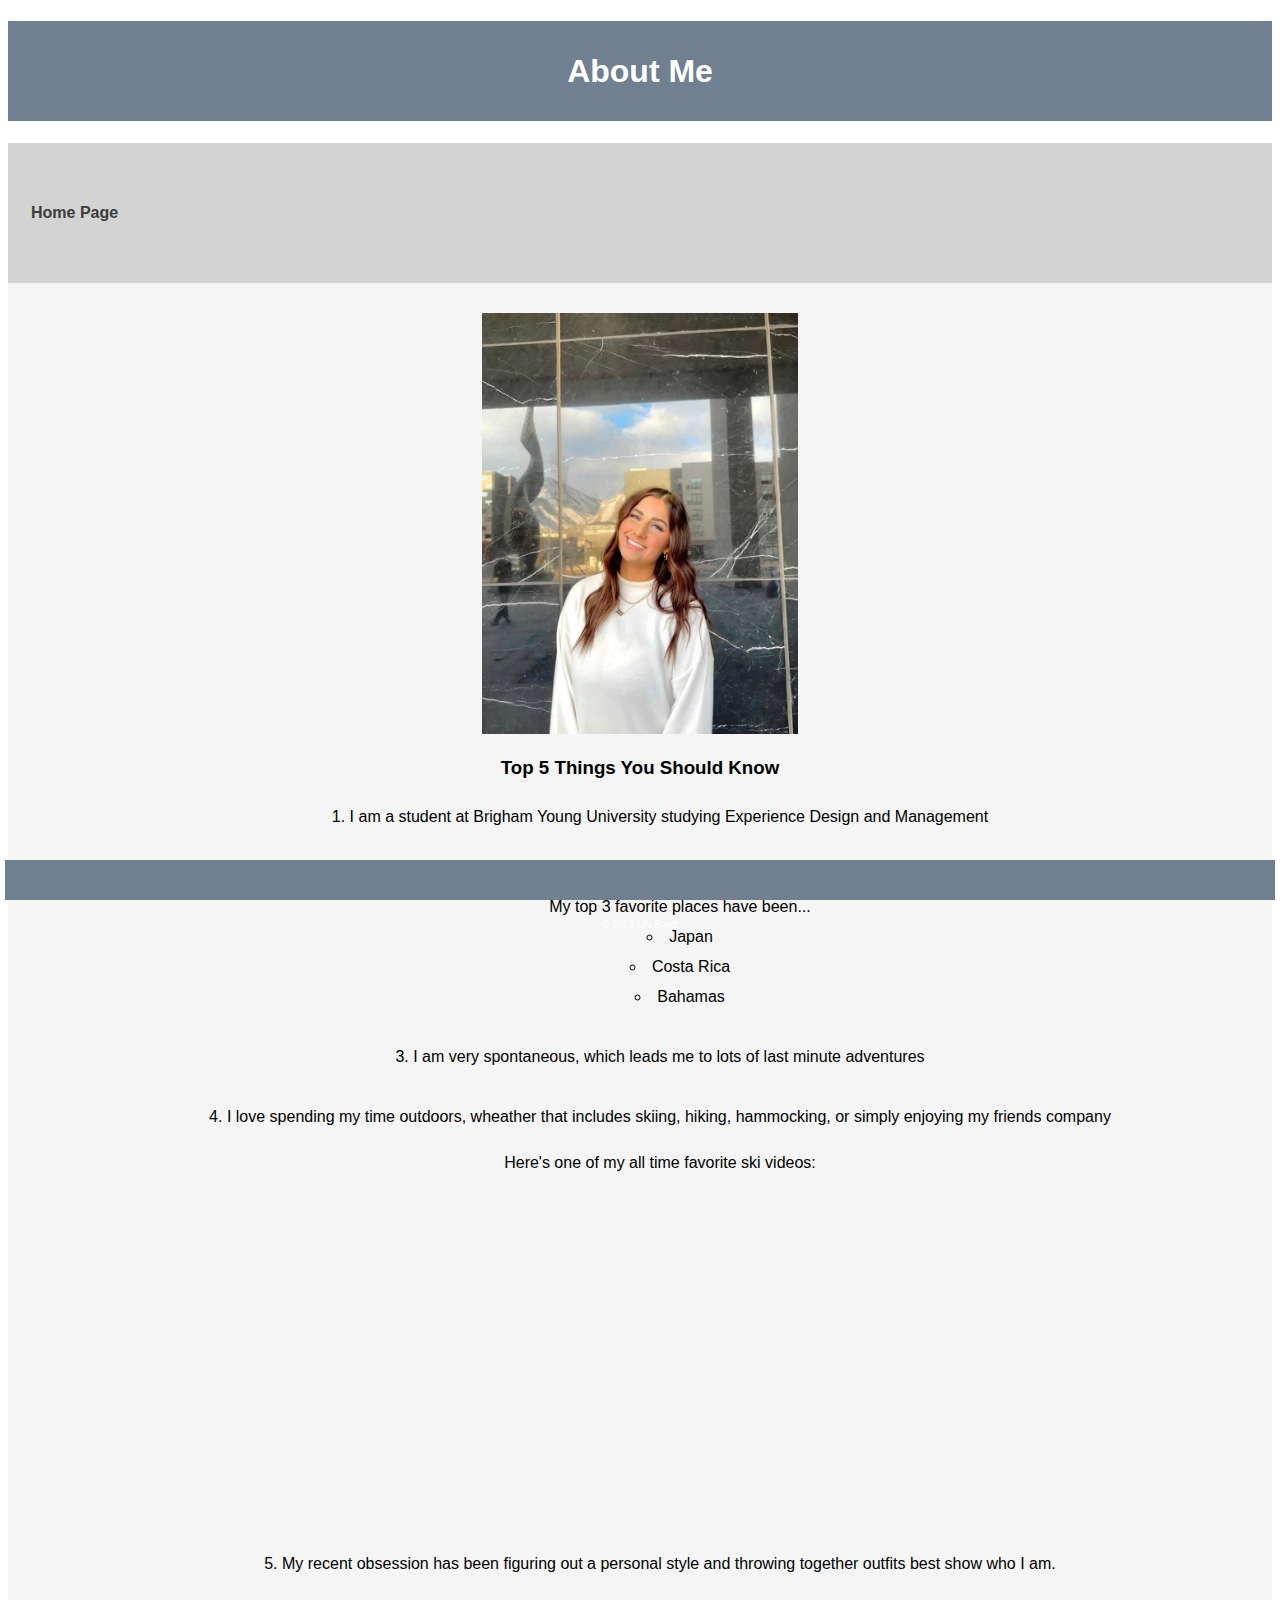
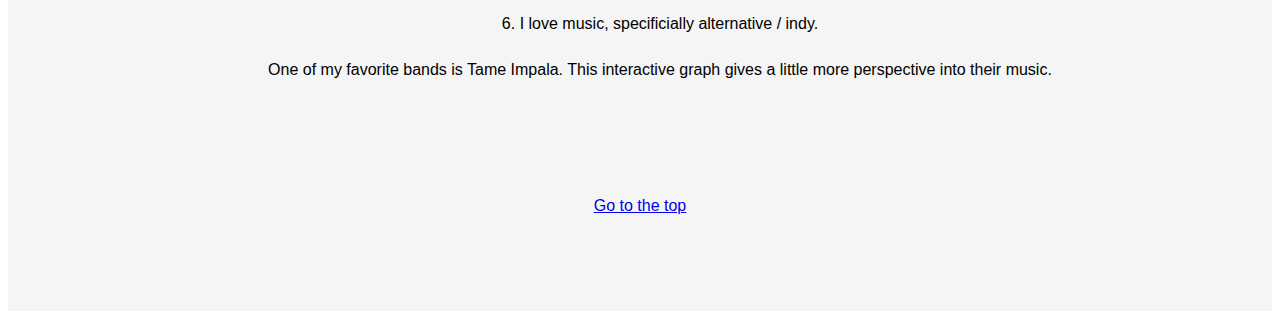
<file: stratch.html>
<!DOCTYPE html>
<html lang="en">
<head>
    <meta charset="UTF-8">
    <meta http-equiv="X-UA-Compatible" content="IE=edge">
    <meta name="viewport" content="width=device-width, initial-scale=1.0">
    <title>About Me</title>
    <link rel = "stylesheet" type="text/css" href="./css/mystyles.css">
</head>
<body>
    <div class="common header">
        <h1 id = "top">About Me</h1>
    <div>
        <nav class="common">
            <a href="startbootstrap-clean-blog-gh-pages/index.html">Home Page</a>
        </nav>
    <div class="common mainbody">
        <br>
    
        <img src="assets/img/MePic.jpg" alt="Personal Shot">
        <h3>Top 5 Things You Should Know</h3>
        <ol>
            <li>I am a student at Brigham Young University studying Experience Design and Management</li>
            <br>
            <li>I love traveling!</li>
                <ul> My top 3 favorite places have been...
                    <li>Japan</li>
                    <li>Costa Rica</li>
                    <li>Bahamas</li>
                </ul>
            <br>
            <li>I am very spontaneous, which leads me to lots of last minute adventures</li>
            <br>
            <li>I love spending my time outdoors, wheather that includes skiing, hiking, hammocking, or simply enjoying my friends company
                <p>Here's one of my all time favorite ski videos:</p>
                <iframe width="560" height="315" src="https://www.youtube.com/embed/fbqHK8i-HdA" title="YouTube video player" frameborder="0" allow="accelerometer; autoplay; clipboard-write; encrypted-media; gyroscope; picture-in-picture; web-share" allowfullscreen></iframe>
            </li>
            <br>
            <li>My recent obsession has been figuring out a personal style and throwing together outfits best show who I am.</li>
            <br>
            <li>I love music, specificially alternative / indy.
                <p>One of my favorite bands is Tame Impala. This interactive graph gives a little more perspective into their music.  </p>
                <div class="tableauPlaceholder" id='viz1682001447412' style='position: relative'><noscript><a href='#'><img alt='Dashboard 1 ' src='https:&#47;&#47;public.tableau.com&#47;static&#47;images&#47;2N&#47;2N64K55JC&#47;1_rss.png' style='border: none' /></a></noscript><object class='tableauViz'  style='display:none;'><param name='host_url' value='https%3A%2F%2Fpublic.tableau.com%2F' /> <param name='embed_code_version' value='3' /> <param name='path' value='shared&#47;2N64K55JC' /> <param name='toolbar' value='yes' /><param name='static_image' value='https:&#47;&#47;public.tableau.com&#47;static&#47;images&#47;2N&#47;2N64K55JC&#47;1.png' /> <param name='animate_transition' value='yes' /><param name='display_static_image' value='yes' /><param name='display_spinner' value='yes' /><param name='display_overlay' value='yes' /><param name='display_count' value='yes' /><param name='language' value='en-US' /></object></div>                <script type='text/javascript'>                    var divElement = document.getElementById('viz1682001447412');                    var vizElement = divElement.getElementsByTagName('object')[0];                    if ( divElement.offsetWidth > 800 ) { vizElement.style.width='900px';vizElement.style.height='927px';} else if ( divElement.offsetWidth > 500 ) { vizElement.style.width='900px';vizElement.style.height='927px';} else { vizElement.style.width='100%';vizElement.style.height='827px';}                     var scriptElement = document.createElement('script');                    scriptElement.src = 'https://public.tableau.com/javascripts/api/viz_v1.js';                    vizElement.parentNode.insertBefore(scriptElement, vizElement);                </script>
            </li>
        </ol>
    <br>
    <br>
    <br>
    <a href="#top">Go to the top</a>
    <br>
    <br>
    <br>
    <br>


 
    </div>
    <div class="common footer">
            &copy; 2023 Lily Baird
    </div>
</body>
</html>
</file>
<file: css/mystyles.css>
.common{
    text-align: center;
    font-family: 'Gill Sans', 'Gill Sans MT', Calibri, 'Trebuchet MS', sans-serif;
}

.header{
    height: 100px;
    background-color:slategray;
    color: white;
    line-height: 100px;
}

.mainbody{
    background-color: whitesmoke;
    color: black;
    right: 5px;
    left: 5px;
    line-height: 30px;
}

.footer{
    background-color: slategray;
    color: white;
    height: 25px;
    position: fixed;
    bottom: 0px;
    right: 5px;
    left: 5px;
    font-size: 10px;
    padding-top: 15px;
}

img{
    display: block;
    margin-left: auto;
    margin-right: auto;
    width: 25%;
}

nav{
    background-color: lightgray;
    padding: 10px;
    overflow: hidden;
}

nav a{
    float: left;
    color:rgb(60, 60, 60);
    padding: 10px 13px;
    text-decoration: none;
    font-size: 16px;
    font-weight: bold;
}

nav a:hover{
    background-color: #ccc;

}

ol{
    list-style-position: inside;
}

ul{
    list-style-position: inside;
}

.tableauPlaceholder{
    text-align: center;
}
</file>
